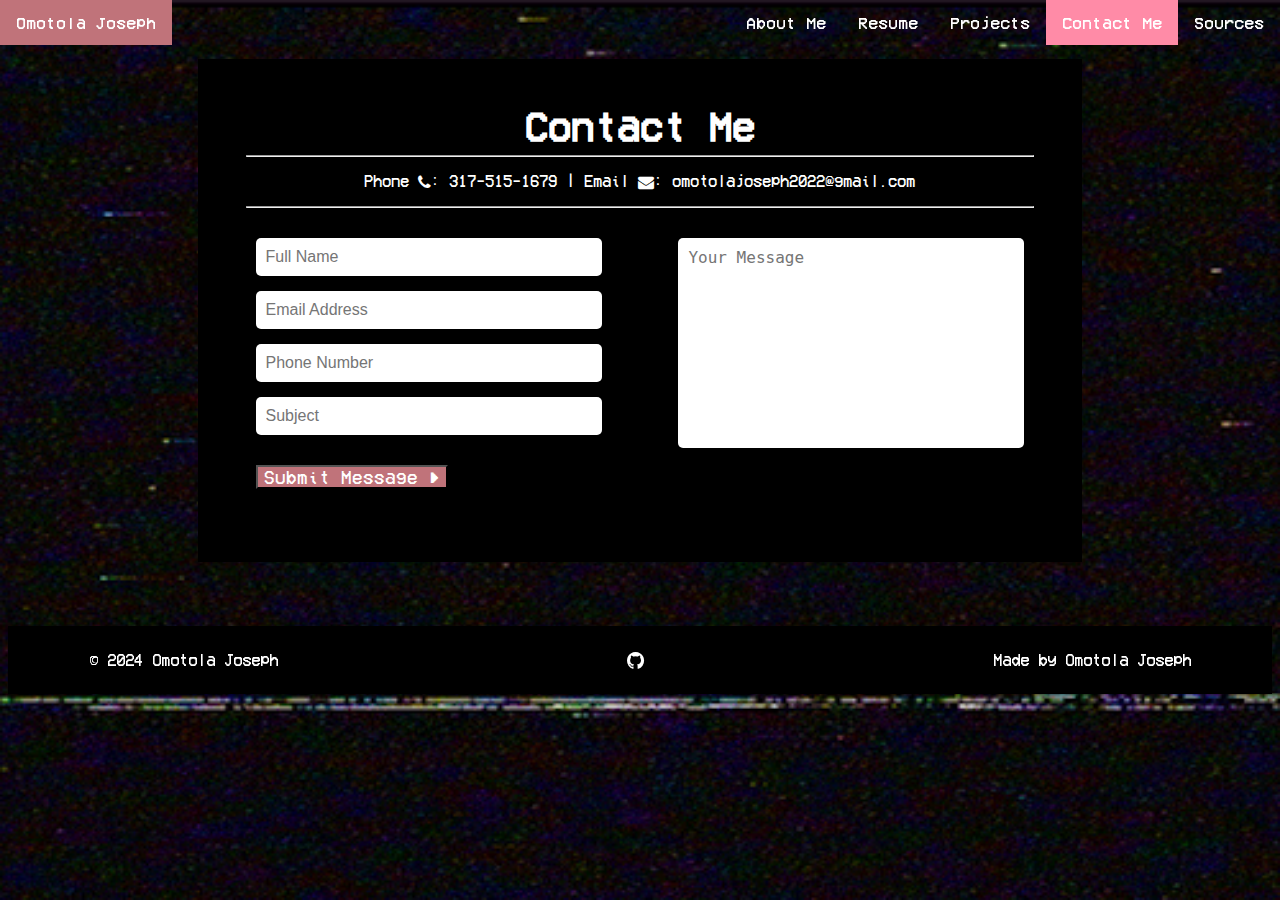
<file: contactme.html>
<!DOCTYPE html>
<html lang="en">
<head>
    <meta charset="UTF-8">
    <meta name="viewport" content="width=device-width, initial-scale=1.0">
    <title>Contact Omotola</title>
    <link href="contactme.css" rel="stylesheet" type="text/css"/>
    <link href="https://cdnjs.cloudflare.com/ajax/libs/font-awesome/4.7.0/css/font-awesome.min.css" rel="stylesheet"/>
    <link rel="icon" type="image/x-icon" href="https://toppng.com/uploads/thumbnail/video-play-comments-play-button-vhs-11562922969uh8eeheght.png">
</head>
<body>
    <div class="image">
        <img src="Pictures\VHS Background.gif" alt="Background Image" class="background-image">
        
        <div class="home-page">
            <div class="navbar" id="myNavbar">
                <a href="index.html" class="home-page-link">Omotola Joseph</a>
                <a href="citations.html" class="split">Sources</a>
                <a href="contactme.html" class="split active">Contact Me</a>
                <a href="projects.html" class="split">Projects</a>
                <a href="resume.html" class="split">Resume</a>
                <a href="aboutme.html"class="split">About Me</a>
                <a href="javascript:void(0);" class="icon" onclick="navbarResize()">
                    <i class="fa fa-bars"></i> 
                </a>
            </div>
        </div>
        <section class="contact-me">
            <h2>Contact Me</h2>
            <hr>
            <p>Phone <i class="fa fa-phone" aria-hidden="true"></i>: 317-515-1679
                | Email <i class="fa fa-envelope" aria-hidden="true"></i>: omotolajoseph2022@gmail.com
            </p>
            <hr>
            <form class="vhs-form" action="https://api.web3forms.com/submit" method="POST">
                <div class="form-row">
                    <div class="left-input-field">
                        <input type="hidden" name="access_key" value="ba73fed6-dc59-488a-b9a7-fc5e69073dd6">
                        <div class="input-field field">
                            <input type="text" placeholder="Full Name" name="name" class="item" required>
                        </div>
                        <div class="input-field field">
                            <input type="email" placeholder="Email Address" name="email" class="item" autocomplete="off" required>
                        </div>
                        <div class="input-field field">
                            <input type="tel" placeholder="Phone Number" name="phone" class="item" autocomplete="off" required>
                        </div>
                        <div class="input-field field">
                            <input type="text" placeholder="Subject" name="subject" class="item" autocomplete="off" required>
                        </div>
                    </div>
                    <div class="textarea-field">
                        <div class="field">
                            <textarea name="message" id="message" cols="30" rows="10" placeholder="Your Message" autocomplete="off" required></textarea>
                        </div>
                    </div>
                </div>
                <div class="form-row">
                    <button type="submit" class="vhs-button">Submit Message ►</button>
                </div>
            </form>
            
            
        </section>
        <footer>
            <div class="footer-content">
                <p class="copyright">&copy; 2024 Omotola Joseph</p>
                <div class="social-media-links">
                    <a href="https://github.com/jomotola"><i class="fa fa-github"></i></a>
                </div>
                <p class="by-me">Made by Omotola Joseph</p>
            </div>
        </footer>

    <script src="https://smtpjs.com/v3/smtp.js"></script>
    <script src="contactme.js"></script>
</body>
</html>
</file>
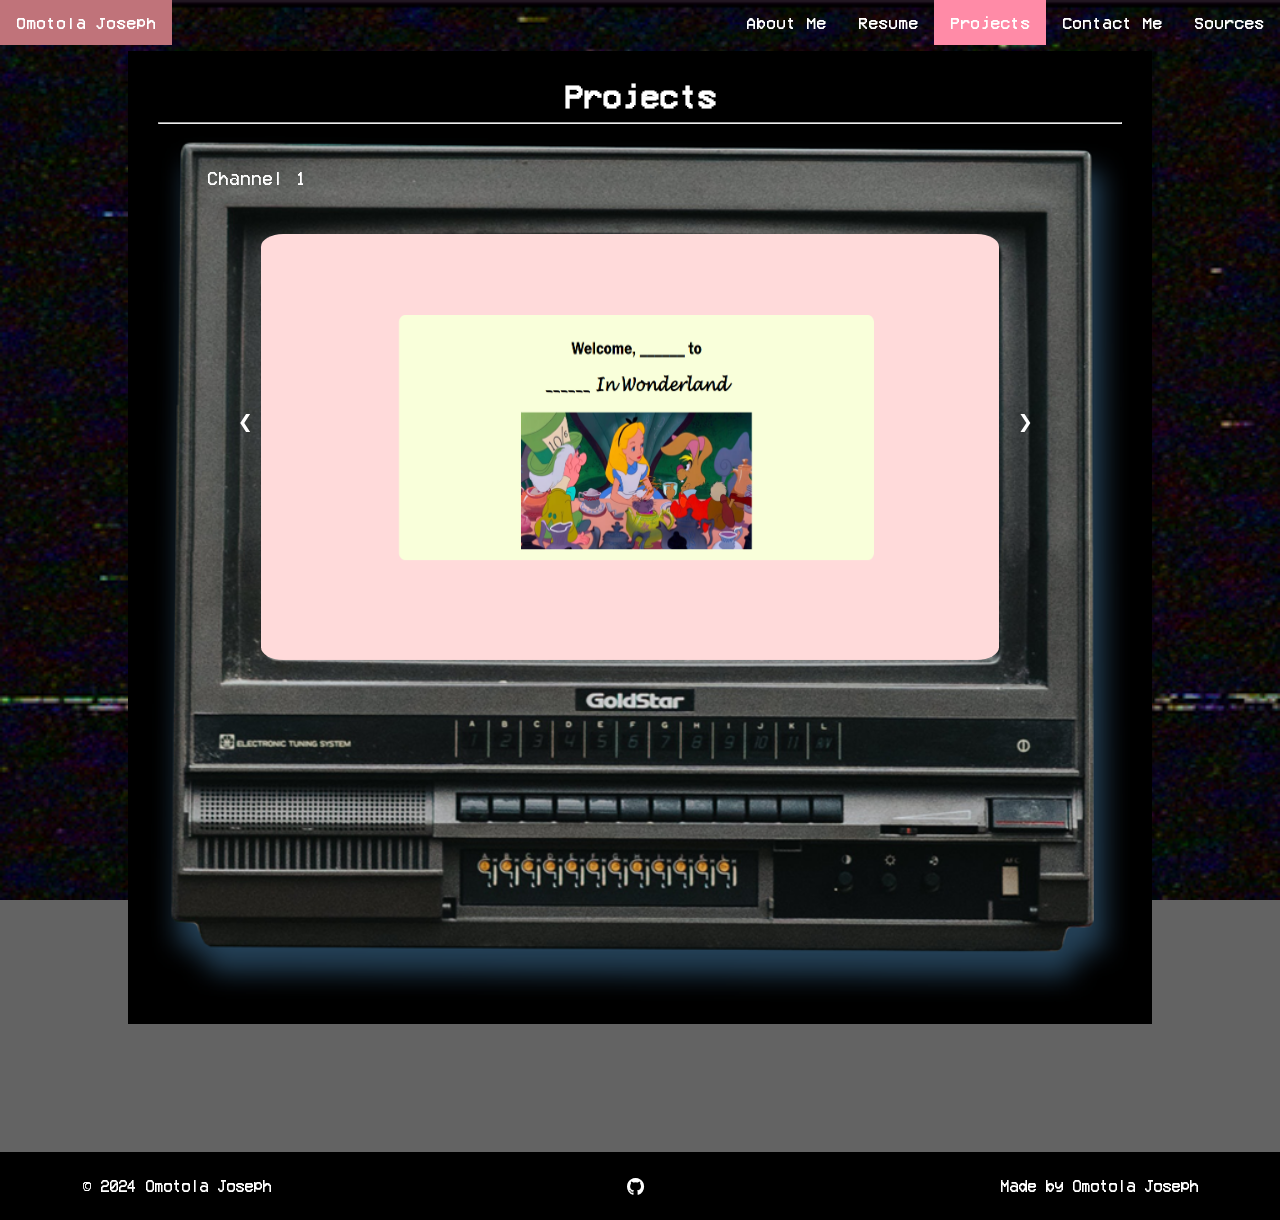
<file: projects.html>
<!DOCTYPE html>
<html lang="en">
<head>
    <meta charset="UTF-8">
    <meta name="viewport" content="width=device-width, initial-scale=1.0">
    <title>Omotola's Projects</title>
    <link href="projects.css" rel="stylesheet" type="text/css"/>
    <link href="https://cdnjs.cloudflare.com/ajax/libs/font-awesome/4.7.0/css/font-awesome.min.css" rel="stylesheet"/>
    <link rel="icon" type="image/x-icon" href="https://toppng.com/uploads/thumbnail/video-play-comments-play-button-vhs-11562922969uh8eeheght.png">
</head>
<body>
    <div class="image">
        <img src="Pictures\VHS Background.gif" alt="Background Image" class="background-image">
        
        <div class="home-page">
            <div class="navbar" id="myNavbar">
                <a href="index.html" class="home-page-link">Omotola Joseph</a>
                <a href="citations.html" class="split">Sources</a>
                <a href="contactme.html" class="split">Contact Me</a>
                <a href="projects.html" class="split active">Projects</a>
                <a href="resume.html" class="split">Resume</a>
                <a href="aboutme.html"class="split">About Me</a>
                <a href="javascript:void(0);" title="navbar" class="icon" onclick="navbarResize()">
                    <i class="fa fa-bars"></i> 
                </a>
            </div>
        </div>

        <div class="projects">
            <h1>Projects</h1>
            <hr>
            <div class="television">
                <img src="Pictures\Television.png" class="tv-image" alt="tv-image">
                <!-- Slideshow container -->
                <div class="slideshow-container">
                    <div class="image-container">
                        <div class="numbertext">Channel 1</div>
                        <a href="https://jomotola.github.io/alice-wonderland-adventure/" target="_blank">
                            <img class="slideshow-image" src="Pictures/In Wonderland Adventure Game.png" >
                            <div class="overlay">
                                <div class="overlay-text">Alice In Wonderland Adventure</div>
                            </div>
                        </a>
                    </div>
                    <div class="image-container">
                        <div class="numbertext">Channel 2</div>
                        <a href="https://jomotola.github.io/unit-4-jjk-character-quiz/" target="_blank">
                            <img class="slideshow-image" src="Pictures/JJK Character Buzzfeed Quiz.png" >
                            <div class="overlay">
                                <div class="overlay-text">Jujutsu Kaisen Character Quiz</div>
                            </div>
                        </a>
                    </div>
                    <div class="image-container">
                        <div class="numbertext">Channel 3</div>
                        <a href="https://jomotola.github.io/gender-inequality-website/" target="_blank">
                            <img class="slideshow-image" src="Pictures/Gender Inequality Website.png" >
                            <div class="overlay">
                                <div class="overlay-text">Gender Inequality Website</div>
                            </div>
                        </a>
                    </div>
                    <div class="image-container">
                        <div class="numbertext">Channel 4</div>
                        <a href="https://jomotola.github.io/tic-tac-toe-game/" target="_blank">
                            <img class="slideshow-image" src="Pictures/Tic-Tac-Toe Game.png" >
                            <div class="overlay">
                                <div class="overlay-text">Tic-Tac-Toe</div>
                            </div>
                        </a>
                    </div>
                    <div class="image-container">
                        <div class="numbertext">Channel 5</div>
                        <a href="https://jomotola.github.io/snake-game/" target="_blank">
                            <img class="slideshow-image" src="Pictures/Snake Game.png" >
                            <div class="overlay">
                                <div class="overlay-text">Snake Game</div>
                            </div>
                        </a>
                    </div>
                    <div class="image-container">
                        <div class="numbertext">Channel 6</div>
                        <a href="https://jomotola.github.io/calculator/" target="_blank">
                            <img class="slideshow-image" src="Pictures/Calculator.png" >
                            <div class="overlay">
                                <div class="overlay-text">Calculator</div>
                            </div>
                        </a>
                    </div>
                
                    <!-- Next and previous buttons -->
                    <a class="prev" onclick="plusSlides(-1)">&#10094;</a>
                    <a class="next" onclick="plusSlides(1)">&#10095;</a>
                </div>
            </div>
        </div>

        <footer>
            <div class="footer-content">
                <p class="copyright">&copy; 2024 Omotola Joseph</p>
                <div class="social-media-links">
                    <a href="https://github.com/jomotola" title="github-link"><i class="fa fa-github"></i></a>
                </div>
                <p class="by-me">Made by Omotola Joseph</p>
            </div>
        </footer>
    </div>

    <script src="projects.js"></script>
</body>
</html>
</file>
<file: contactme.css>
html {
  height: 100%;
  width: 100%;
}

body {
  background-color: black;
  color: white;
  font-family: "VCR OSD Mono", monospace, system-ui;
  font-weight: 400;
  font-style: normal;
}

.background-image {
  position: fixed;
  top: 0;
  left: 0;
  width: 100%;
  height: 100%;
  z-index: -1;
}

.home-page {
  position: relative;
  display: flex;
  background-color: black;
}

.navbar {
  overflow: hidden;
  position: fixed;
  top: 0;
  left: 0;
  width: 100%;
  z-index: 1000;
  transition: background-color 0.3s ease;
  color: white;
}

.navbar a {
  float: right;
  display: block;
  color: white;
  text-align: center;
  padding: 14px 16px;
  text-decoration: none;
  font-size: 17px;

}

.navbar a:hover {
  background-color: #C0737A;
  color: white;
}

.navbar a.active {
  background-color: #ff8ba7;
  color: white;
}

.navbar a.home-page-link {
  float: left;
}

.navbar  .icon {
  display: none;
}

.navbar .scrolled {
  background-color: black;
  transition: background-color 0.3s ease; 
}

@media screen and (max-width: 600px) {
.navbar a:not(:first-child) {display: none;}
.navbar a.icon {
  float: right;
  display: block;
}
}

@media screen and (max-width: 600px) {
.navbar.responsive {position: relative;}
.navbar.responsive .icon {
  position: absolute;
  right: 0;
  top: 0;
}
.navbar.responsive a {
  float: none;
  display: block;
  text-align: left;
}
}

@font-face {
  font-family: 'VCR OSD Mono';
  src: url('Fonts/VCR_OSD_MONO.ttf') format('truetype');
  font-weight: normal;
  font-style: normal;
}

.contact-me {
  background-color: black;
  padding: 3%;
  width: 70%;
  margin-left: 15%;
  margin-bottom: 5%;
  margin-top: 4%;
  box-sizing: border-box; 
  overflow: hidden; 
}

.contact-me h2 {
  text-align: center;
  font-size: 40px;
}

.contact-me p {
  text-align: center;
}

h2, hr {
  margin: 10px;
}

.vhs-form {
  background-color: black;
  padding: 20px;
  border-radius: 10px;
  max-width: 800px; 
  margin: auto;
  overflow: hidden; 
  display: flex;
  flex-direction: column;
}

.form-row {
  display: flex;
  flex-direction: row;
  justify-content: space-between;
  align-items: flex-start;
  margin-bottom: 15px;
}

.left-input-field {
  width: 45%;
}

.input-field {
  margin-bottom: 15px;
}

.item {
  width: 100%;
  padding: 10px;
  font-size: 16px;
  border: none;
  background-color: rgb(255, 255, 255); 
  color: black; 
  border-radius: 5px;
  box-sizing: border-box;
  outline: none;
}

.textarea-field {
  width: 45%; 
}

.textarea-field textarea {
  width: 100%;
  padding: 10px;
  font-size: 16px;
  border: none;
  background-color: #ffffff; 
  color: black; 
  border-radius: 5px;
  box-sizing: border-box;
  resize: none;
  outline: none;
}

.vhs-button {
  background-color: #C0737A; 
  color: white; 
  font-size: 18px;
  font-family: "VCR OSD Mono", monospace, system-ui;
  cursor: pointer;
  transition: background-color 0.3s ease;
}

.vhs-button:hover {
  background-color: #ff8ba7; 
}

footer {
  background-color: black; 
  color: white;
  padding: 10px 20px; 
  text-align: center; 
}

.footer-content {
  display: flex;
  justify-content: space-between; 
  align-items: center; 
  max-width: 90%; 
  margin: 0 auto;
}

.social-media-links {
  flex-grow: 1; 
  text-align: center;
  flex-basis: 50%;
}

.social-media-links a {
  color: white; 
  text-decoration: none; 
  margin: 0 10px; 
  font-size: 20px; 
}

.by-me {
  margin-left: auto;
}
</file>
<file: projects.css>
html, body {
  height: 100%;
  width: 100%;
  margin: 0;
  padding: 0;
}

body {
  background-color: #636363;
  color: white;
  font-family: "VCR OSD Mono", monospace, system-ui;
}

.background-image {
  position: fixed;
  top: 0;
  left: 0;
  width: 100%;
  height: 100%;
  z-index: -1;
}

.home-page {
  position: relative;
  display: flex;
  background-color: black;
}

.navbar {
  overflow: hidden;
  position: fixed;
  top: 0;
  left: 0;
  width: 100%;
  z-index: 1000;
  transition: background-color 0.3s ease;
}

.navbar a {
  float: right;
  display: block;
  color: white;
  text-align: center;
  padding: 14px 16px;
  text-decoration: none;
  font-size: 17px;
}

.navbar a:hover {
  background-color: #C0737A;
}

.navbar a.active {
  background-color: #ff8ba7;
}

.navbar a.home-page-link {
  float: left;
}

.navbar .icon {
  display: none;
}

@media screen and (max-width: 600px) {
  .navbar a:not(:first-child) {
    display: none;
  }

  .navbar a.icon {
    float: right;
    display: block;
  }

  .navbar.responsive {
    position: relative;
  }

  .navbar.responsive .icon {
    position: absolute;
    right: 0;
    top: 0;
  }

  .navbar.responsive a {
    float: none;
    display: block;
    text-align: left;
  }
}

@font-face {
  font-family: 'VCR OSD Mono';
  src: url('Fonts/VCR_OSD_MONO.ttf') format('truetype');
  font-weight: normal;
  font-style: normal;
}

.projects {
  background-color: black;
  margin: 10%;
  margin-top: 4%;
  padding: 20px;
}

.projects h1 {
  text-align: center;
  color: white;
}

h1, hr {
  margin: 10px;
}

footer {
  background-color: black;
  color: white;
  padding: 10px 20px;
  text-align: center;
  bottom: 0;
}

.footer-content {
  display: flex;
  justify-content: space-between;
  align-items: center;
  max-width: 90%;
  margin: 0 auto;
}

.social-media-links {
  flex-grow: 1;
  text-align: center;
  flex-basis: 50%;
}

.social-media-links a {
  color: white;
  text-decoration: none;
  margin: 0 10px;
  font-size: 20px;
}

.by-me {
  margin-left: auto;
}

.television {
  position: relative;
  margin-top: 20px;
  margin: 0 auto;
}

.tv-image {
  width: 100%; 
  display: block;
  z-index: 1;
}

.slideshow-image {
  display: block;
  border-radius: 3%;
  position: absolute;
  top: 36%;
  left: 49%;
  transform: translate(-50%, -50%);
  width: 75%;
  height: 49%;
  z-index: 2;
}

.prev, .next {
  position: absolute;
  top: 30%;
  width: 1%;
  padding: 16px;
  color: white;
  font-weight: bold;
  font-size: 18px;
  transition: 0.6s ease;
  border-radius: 0 3px 3px 0;
  user-select: none;
  cursor: pointer;
  background-color: transparent; 
  z-index: 2;
}

.prev {
  left: 7.5%;
  border-radius: 3px 0 0 3px;
}

.next {
  right: 9%;
  border-radius: 0 3px 3px 0;
}

.prev:hover, .next:hover{
  background-color: #C0737A;
}

.numbertext {
  color: white;
  font-size: 18px;
  position: absolute;
  top: 4%;
  left: 6%;
}

.fade {
  animation-name: fade;
  animation-duration: 1.5s;
}

@keyframes fade {
  from {
    opacity: .4;
  }
  to {
    opacity: 1;
  }
}

.overlay {
  border-radius: 3%;
  top: 36%;
  left: 49%;
  transform: translate(-50%, -50%);
  width: 75%;
  height: 49%;
  z-index: 2;
  position: absolute;
  opacity: 0;
  background-color: rgba(255, 105, 180, 0.9); 
  transition: opacity 0.5s;
  display: flex;
  justify-content: center;
  align-items: center;
}

.overlay-text {
  color: white;
  font-size: 20px;
  font-weight: bold;
  text-align: center;
  opacity: 0;
  transition: opacity 0.5s;
}

.image-container:hover .overlay {
  opacity: 1;
}

.image-container:hover .overlay-text {
  opacity: 2;
}
</file>
